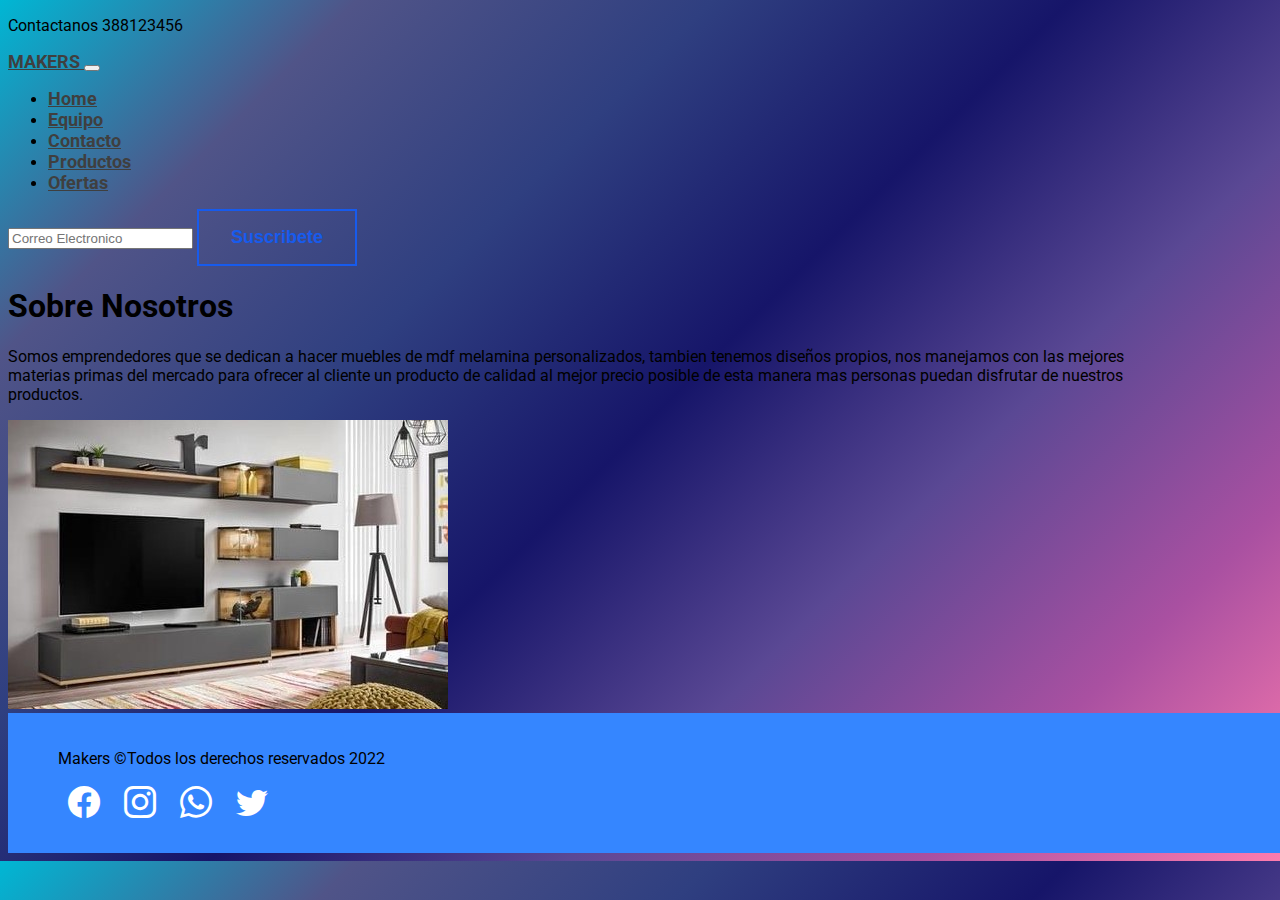
<file: paginas/about.html>
<!doctype html>
<html lang="en">
  <head>
    <!-- Required meta tags -->
    <meta charset="utf-8">
    <meta name="viewport" content="width=device-width, initial-scale=1">

    <!-- Bootstrap CSS -->
    <link href="https://cdn.jsdelivr.net/npm/bootstrap@5.1.3/dist/css/bootstrap.min.css" rel="stylesheet" integrity="sha384-1BmE4kWBq78iYhFldvKuhfTAU6auU8tT94WrHftjDbrCEXSU1oBoqyl2QvZ6jIW3" crossorigin="anonymous">
    <link rel="stylesheet" href="https://cdn.jsdelivr.net/npm/bootstrap-icons@1.8.2/font/bootstrap-icons.css">
    <link rel="stylesheet" href=" ../scss/estilos.css ">
    <title>Desafio Bootstrap</title>
  </head>
  <body>
    <!--========================================-->
    <!--ENCABEZADO-->
    <!--========================================-->
    <header class="container-fluid bg-dark d-flex justify-content-center" >
        <p class="text-light mb-0 fs-6">Contactanos 388123456</p>
    </header>

    <nav class="navbar navbar-expand-lg navbar-light bg-light p-3" id="menu">
        <div class="container-fluid">
          <a class="navbar-brand" href="#">
            <span class="text-warning fs-5 fw-bold">MAKERS</span>
          </a>
          <button class="navbar-toggler" type="button" data-bs-toggle="collapse" data-bs-target="#navbarSupportedContent" aria-controls="navbarSupportedContent" aria-expanded="false" aria-label="Toggle navigation">
            <span class="navbar-toggler-icon"></span>
          </button>
          <div class="collapse navbar-collapse" id="navbarSupportedContent">
            <ul class="navbar-nav me-auto mb-2 mb-lg-0">
              <li class="nav-item">
                <a class="nav-link active" aria-current="page" href="../index.html">Home</a>
              </li>
              <li class="nav-item">
                <a class="nav-link" href="../paginas/equipo.html">Equipo</a>
              </li>
              <li class="nav-item">
                <a class="nav-link" href="../paginas/contacto.html">Contacto</a>
              </li>
              <li class="nav-item">
                <a class="nav-link" href="../paginas/productos.html">Productos</a>
              </li>
              <li class="nav-item">
                <a class="nav-link" href="../paginas/ofertas.html">Ofertas</a>
              </li>

            </ul>
            <form class="d-flex">
              <input class="form-control me-2" type="email" placeholder="Correo Electronico" aria-label="email">
              <button class="btnSuscribete" type="btnSuscribete">Suscribete</button>
            </form>
          </div>
        </div>
      </nav>

    <!--========================================-->
    <!--ACERCA DE NOSOTROS-->
    <!--========================================-->  
    <section>
        <div class="w-50 m-auto text-center" id="nosotros">
            <h1 class="mb-4 fs-2 my-3 text-primary text-center" >Sobre Nosotros</h1>
            <p class="fs-6 text-center ">Somos emprendedores que se dedican a hacer muebles de mdf melamina personalizados,
            tambien tenemos diseños propios, nos manejamos con las mejores materias primas del mercado
            para ofrecer al cliente un producto de calidad al mejor precio posible de esta manera mas personas
            puedan disfrutar de nuestros productos.</p>
        </div>
        <div class="mt-4 my-3 text-center">
            <img src="../assets/portada2.jpg" class="img-thumbnail" alt="nosotros">
        </div>
    </section>

    <!--========================================-->
    <!--PIE DE PAGINA-FOOTER-->
    <!--========================================-->
    <footer class="w-100 d-flex align-items justify-content-center flex-wrap ">
      <p class="fs-5 px-3 pt-3 text-white">Makers &copy;Todos los derechos reservados 2022</p>
      <div id="iconos">
          <a href="#" id="estiloFooter"><i class="bi bi-facebook"></i></a>
          <a href="#" id="estiloFooter"><i class="bi bi-instagram"></i></a>
          <a href="#" id="estiloFooter"><i class="bi bi-whatsapp"></i></a>
          <a href="#" id="estiloFooter"><i class="bi bi-twitter"></i></a>
      </div>
  </footer>
    <!-- Optional JavaScript; choose one of the two! -->

    <!-- Option 1: Bootstrap Bundle with Popper -->
    <script src="https://cdn.jsdelivr.net/npm/bootstrap@5.1.3/dist/js/bootstrap.bundle.min.js" integrity="sha384-ka7Sk0Gln4gmtz2MlQnikT1wXgYsOg+OMhuP+IlRH9sENBO0LRn5q+8nbTov4+1p" crossorigin="anonymous"></script>

    <!-- Option 2: Separate Popper and Bootstrap JS -->
    <!--
    <script src="https://cdn.jsdelivr.net/npm/@popperjs/core@2.10.2/dist/umd/popper.min.js" integrity="sha384-7+zCNj/IqJ95wo16oMtfsKbZ9ccEh31eOz1HGyDuCQ6wgnyJNSYdrPa03rtR1zdB" crossorigin="anonymous"></script>
    <script src="https://cdn.jsdelivr.net/npm/bootstrap@5.1.3/dist/js/bootstrap.min.js" integrity="sha384-QJHtvGhmr9XOIpI6YVutG+2QOK9T+ZnN4kzFN1RtK3zEFEIsxhlmWl5/YESvpZ13" crossorigin="anonymous"></script>
    -->
  </body>
</html>
</file>
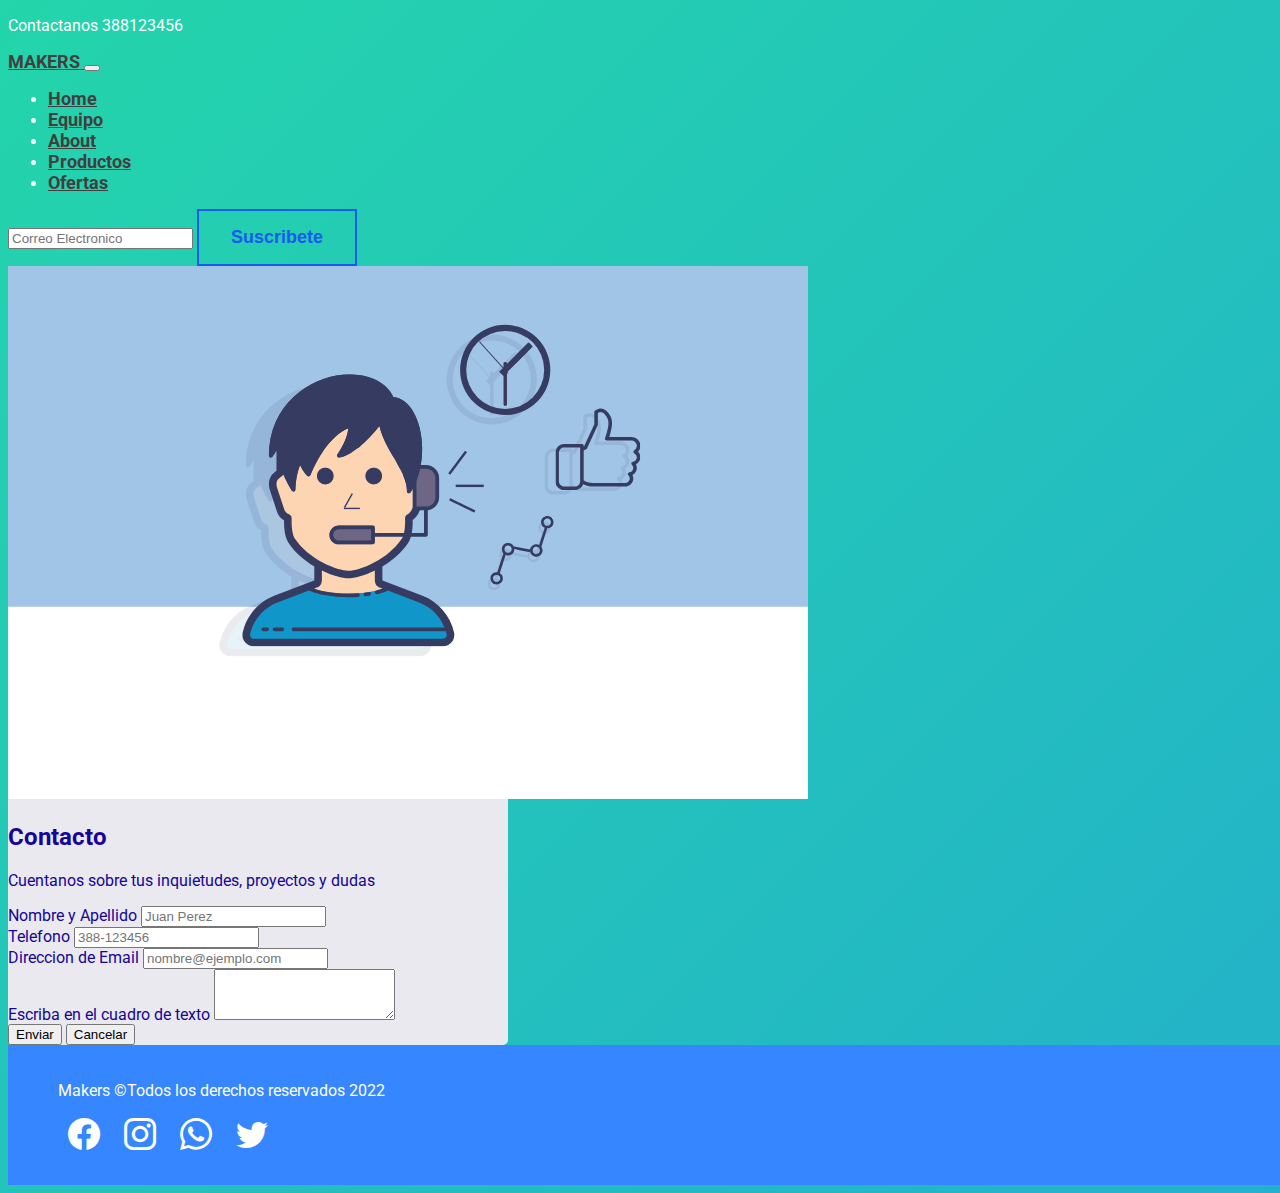
<file: paginas/contacto.html>
<!doctype html>
<html lang="en">
  <head>
    <!-- Required meta tags -->
    <meta charset="utf-8">
    <meta name="viewport" content="width=device-width, initial-scale=1">

    <!-- Bootstrap CSS -->
    <link href="https://cdn.jsdelivr.net/npm/bootstrap@5.1.3/dist/css/bootstrap.min.css" rel="stylesheet" integrity="sha384-1BmE4kWBq78iYhFldvKuhfTAU6auU8tT94WrHftjDbrCEXSU1oBoqyl2QvZ6jIW3" crossorigin="anonymous">
    <link rel="stylesheet" href="https://cdn.jsdelivr.net/npm/bootstrap-icons@1.8.2/font/bootstrap-icons.css">
    <link rel="stylesheet" href=" ../scss/estilos.css ">
    <title>Desafio Bootstrap</title>
  </head>
  <body id="estiloSeccion">
    <!--========================================-->
    <!--ENCABEZADO-->
    <!--========================================-->
    <header class="container-fluid bg-dark d-flex justify-content-center" >
        <p class="text-light mb-0 fs-6">Contactanos 388123456</p>
    </header>

    <nav class="navbar navbar-expand-lg navbar-light bg-light p-3" id="menu">
        <div class="container-fluid">
          <a class="navbar-brand" href="#">
            <span class="text-warning fs-5 fw-bold">MAKERS</span>
          </a>
          <button class="navbar-toggler" type="button" data-bs-toggle="collapse" data-bs-target="#navbarSupportedContent" aria-controls="navbarSupportedContent" aria-expanded="false" aria-label="Toggle navigation">
            <span class="navbar-toggler-icon"></span>
          </button>
          <div class="collapse navbar-collapse" id="navbarSupportedContent">
            <ul class="navbar-nav me-auto mb-2 mb-lg-0">
              <li class="nav-item">
                <a class="nav-link active" aria-current="page" href="../index.html">Home</a>
              </li>
              <li class="nav-item">
                <a class="nav-link" href="../paginas/equipo.html">Equipo</a>
              </li>
              <li class="nav-item">
                <a class="nav-link" href="../paginas/about.html">About</a>
              </li>
              <li class="nav-item">
                <a class="nav-link" href="../paginas/productos.html">Productos</a>
              </li>
              <li class="nav-item">
                <a class="nav-link" href="../paginas/ofertas.html">Ofertas</a>
              </li>

            </ul>
            <form class="d-flex">
              <input class="form-control me-2" type="email" placeholder="Correo Electronico" aria-label="email">
              <button class="btnSuscribete" type="btnSuscribete">Suscribete</button>
            </form>
          </div>
        </div>
      </nav>

    <!--========================================-->
    <!--FORMULARIO-->
    <!--========================================-->
      <div class="container" id="contenedor-formulario">
        <div id="titulo-formulario" class="text-center mb-5">
          <div>
            <img src="../assets/soporte.png" alt="contacto" class="img-fluid">
            <h2>Contacto</h2>
            <p class="fs-5 ">Cuentanos sobre tus inquietudes, proyectos y dudas</p>
          </div>
          <form action="">
            <div class="mb-3">
              <label for="exampleFormControlInput1" class="form-label">Nombre y Apellido</label>
              <input type="email" class="form-control" id="exampleFormControlInput1" placeholder="Juan Perez" required>
            </div>
            <div class="mb-3">
              <label for="exampleFormControlInput1" class="form-label">Telefono</label>
              <input type="email" class="form-control" id="exampleFormControlInput1" placeholder="388-123456" required>
            </div>
            <div class="mb-3">
              <label for="exampleFormControlInput1" class="form-label">Direccion de Email</label>
              <input type="email" class="form-control" id="exampleFormControlInput1" placeholder="nombre@ejemplo.com" required>
            </div>
            <div class="mb-3">
              <label for="exampleFormControlTextarea1" class="form-label">Escriba en el cuadro de texto</label>
              <textarea class="form-control" id="exampleFormControlTextarea1" rows="3" required></textarea>
            </div>
            <div>
              <button type="button" class="btn btn-primary">Enviar</button>
              <button type="button" class="btn btn-danger">Cancelar</button>
            </div>
          </form>

        </div>
      </div>

    <!--========================================-->
    <!--PIE DE PAGINA-FOOTER-->
    <!--========================================-->
    <footer class="w-100 d-flex align-items justify-content-center flex-wrap ">
      <p class="fs-5 px-3 pt-3 text-white">Makers &copy;Todos los derechos reservados 2022</p>
      <div id="iconos">
          <a href="#" id="estiloFooter"><i class="bi bi-facebook"></i></a>
          <a href="#" id="estiloFooter"><i class="bi bi-instagram"></i></a>
          <a href="#" id="estiloFooter"><i class="bi bi-whatsapp"></i></a>
          <a href="#" id="estiloFooter"><i class="bi bi-twitter"></i></a>
      </div>
  </footer>


    <!-- Optional JavaScript; choose one of the two! -->

    <!-- Option 1: Bootstrap Bundle with Popper -->
    <script src="https://cdn.jsdelivr.net/npm/bootstrap@5.1.3/dist/js/bootstrap.bundle.min.js" integrity="sha384-ka7Sk0Gln4gmtz2MlQnikT1wXgYsOg+OMhuP+IlRH9sENBO0LRn5q+8nbTov4+1p" crossorigin="anonymous"></script>

    <!-- Option 2: Separate Popper and Bootstrap JS -->
    <!--
    <script src="https://cdn.jsdelivr.net/npm/@popperjs/core@2.10.2/dist/umd/popper.min.js" integrity="sha384-7+zCNj/IqJ95wo16oMtfsKbZ9ccEh31eOz1HGyDuCQ6wgnyJNSYdrPa03rtR1zdB" crossorigin="anonymous"></script>
    <script src="https://cdn.jsdelivr.net/npm/bootstrap@5.1.3/dist/js/bootstrap.min.js" integrity="sha384-QJHtvGhmr9XOIpI6YVutG+2QOK9T+ZnN4kzFN1RtK3zEFEIsxhlmWl5/YESvpZ13" crossorigin="anonymous"></script>
    -->
  </body>
</html>
</file>
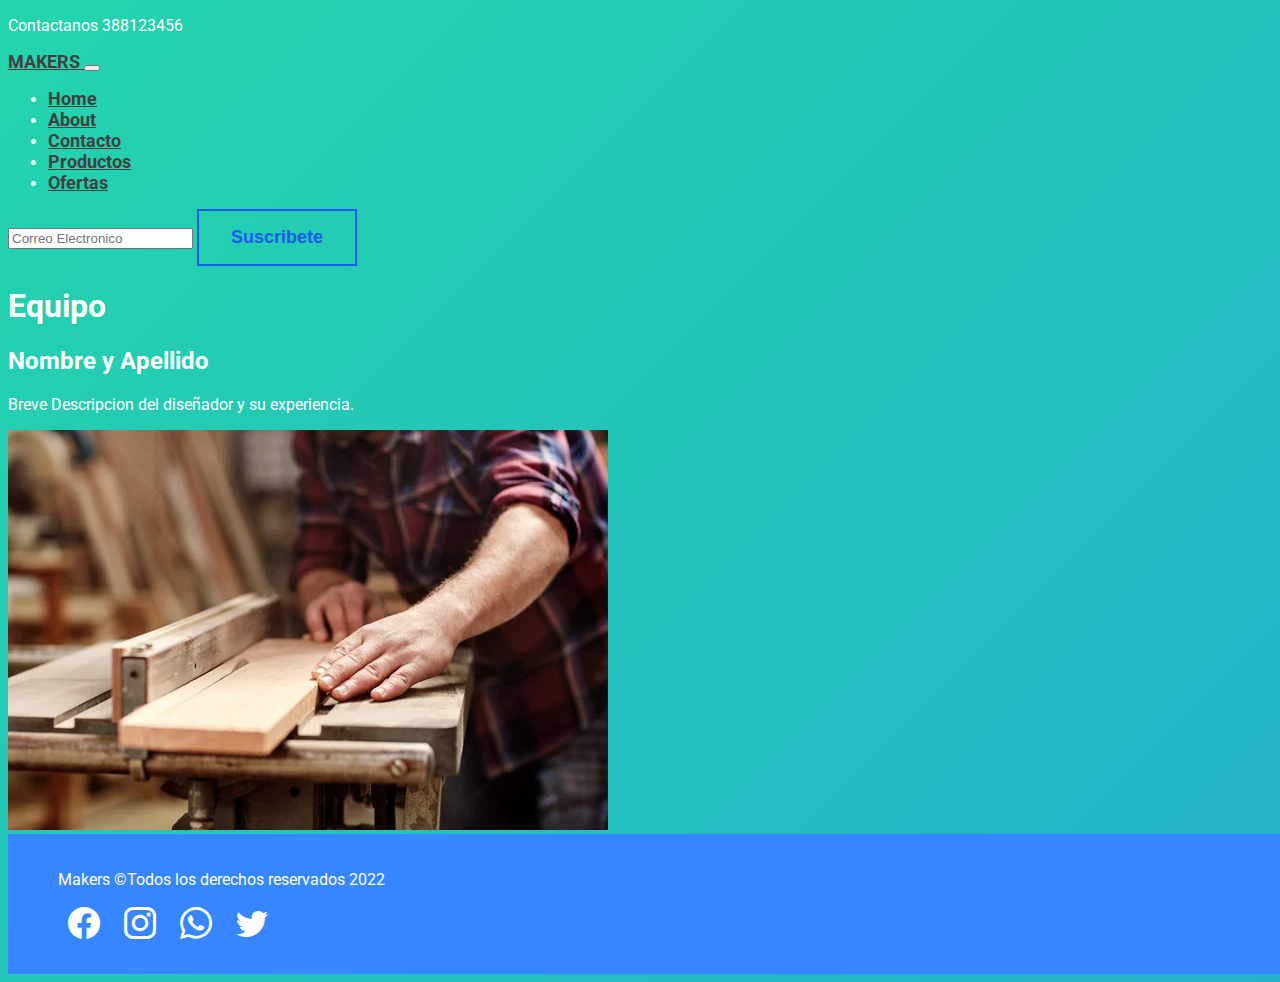
<file: paginas/equipo.html>
<!doctype html>
<html lang="en">
  <head>
    <!-- Required meta tags -->
    <meta charset="utf-8">
    <meta name="viewport" content="width=device-width, initial-scale=1">

    <!-- Bootstrap CSS -->
    <link href="https://cdn.jsdelivr.net/npm/bootstrap@5.1.3/dist/css/bootstrap.min.css" rel="stylesheet" integrity="sha384-1BmE4kWBq78iYhFldvKuhfTAU6auU8tT94WrHftjDbrCEXSU1oBoqyl2QvZ6jIW3" crossorigin="anonymous">
    <link rel="stylesheet" href="https://cdn.jsdelivr.net/npm/bootstrap-icons@1.8.2/font/bootstrap-icons.css">
    <link rel="stylesheet" href=" ../scss/estilos.css ">
    <title>Desafio Bootstrap</title>
  </head>
  <body id="estiloSeccion">
    <!--========================================-->
    <!--ENCABEZADO-->
    <!--========================================-->
    <header class="container-fluid bg-dark d-flex justify-content-center" >
        <p class="text-light mb-0 fs-6">Contactanos 388123456</p>
    </header>

    <nav class="navbar navbar-expand-lg navbar-light bg-light p-3" id="menu">
        <div class="container-fluid">
          <a class="navbar-brand" href="#">
            <span class="text-warning fs-5 fw-bold">MAKERS</span>
          </a>
          <button class="navbar-toggler" type="button" data-bs-toggle="collapse" data-bs-target="#navbarSupportedContent" aria-controls="navbarSupportedContent" aria-expanded="false" aria-label="Toggle navigation">
            <span class="navbar-toggler-icon"></span>
          </button>
          <div class="collapse navbar-collapse" id="navbarSupportedContent">
            <ul class="navbar-nav me-auto mb-2 mb-lg-0">
              <li class="nav-item">
                <a class="nav-link active" aria-current="page" href="../index.html">Home</a>
              </li>
              <li class="nav-item">
                <a class="nav-link" href="../paginas/about.html">About</a>
              </li>
              <li class="nav-item">
                <a class="nav-link" href="../paginas/contacto.html">Contacto</a>
              </li>
              <li class="nav-item">
                <a class="nav-link" href="../paginas/productos.html">Productos</a>
              </li>
              <li class="nav-item">
                <a class="nav-link" href="../paginas/ofertas.html">Ofertas</a>
              </li>

            </ul>
            <form class="d-flex">
              <input class="form-control me-2" type="email" placeholder="Correo Electronico" aria-label="email">
              <button class="btnSuscribete" type="btnSuscribete">Suscribete</button>
            </form>
          </div>
        </div>
      </nav>
    <!--========================================-->
    <!--NUESTRO EQUIPO-->
    <!--========================================-->  
    <section>
      <div class="w-50 m-auto text-center" id="nosotros">
          <h1 class="mb-4 fs-2 my-3 text-primary text-center text-primary" >Equipo</h1>
          <h2 class="mb-4 fs-2 my-3 text-primary text-center" >Nombre y Apellido</h2>
          <p class="fs-6 text-center ">
            Breve Descripcion del diseñador y su experiencia.
          </p>
      </div>
      <div class="mt-4 my-3 text-center">
          <img src="../assets/equipo.jpg" class="img-thumbnail" alt="nosotros">
      </div>
  </section>
    <!--========================================-->
    <!--PIE DE PAGINA-FOOTER-->
    <!--========================================-->
    <footer class="w-100 d-flex align-items justify-content-center flex-wrap ">
      <p class="fs-5 px-3 pt-3 text-white">Makers &copy;Todos los derechos reservados 2022</p>
      <div id="iconos">
          <a href="#" id="estiloFooter"><i class="bi bi-facebook"></i></a>
          <a href="#" id="estiloFooter"><i class="bi bi-instagram"></i></a>
          <a href="#" id="estiloFooter"><i class="bi bi-whatsapp"></i></a>
          <a href="#" id="estiloFooter"><i class="bi bi-twitter"></i></a>
      </div>
  </footer>

    <!-- Optional JavaScript; choose one of the two! -->

    <!-- Option 1: Bootstrap Bundle with Popper -->
    <script src="https://cdn.jsdelivr.net/npm/bootstrap@5.1.3/dist/js/bootstrap.bundle.min.js" integrity="sha384-ka7Sk0Gln4gmtz2MlQnikT1wXgYsOg+OMhuP+IlRH9sENBO0LRn5q+8nbTov4+1p" crossorigin="anonymous"></script>

    <!-- Option 2: Separate Popper and Bootstrap JS -->
    <!--
    <script src="https://cdn.jsdelivr.net/npm/@popperjs/core@2.10.2/dist/umd/popper.min.js" integrity="sha384-7+zCNj/IqJ95wo16oMtfsKbZ9ccEh31eOz1HGyDuCQ6wgnyJNSYdrPa03rtR1zdB" crossorigin="anonymous"></script>
    <script src="https://cdn.jsdelivr.net/npm/bootstrap@5.1.3/dist/js/bootstrap.min.js" integrity="sha384-QJHtvGhmr9XOIpI6YVutG+2QOK9T+ZnN4kzFN1RtK3zEFEIsxhlmWl5/YESvpZ13" crossorigin="anonymous"></script>
    -->
  </body>
</html>
</file>
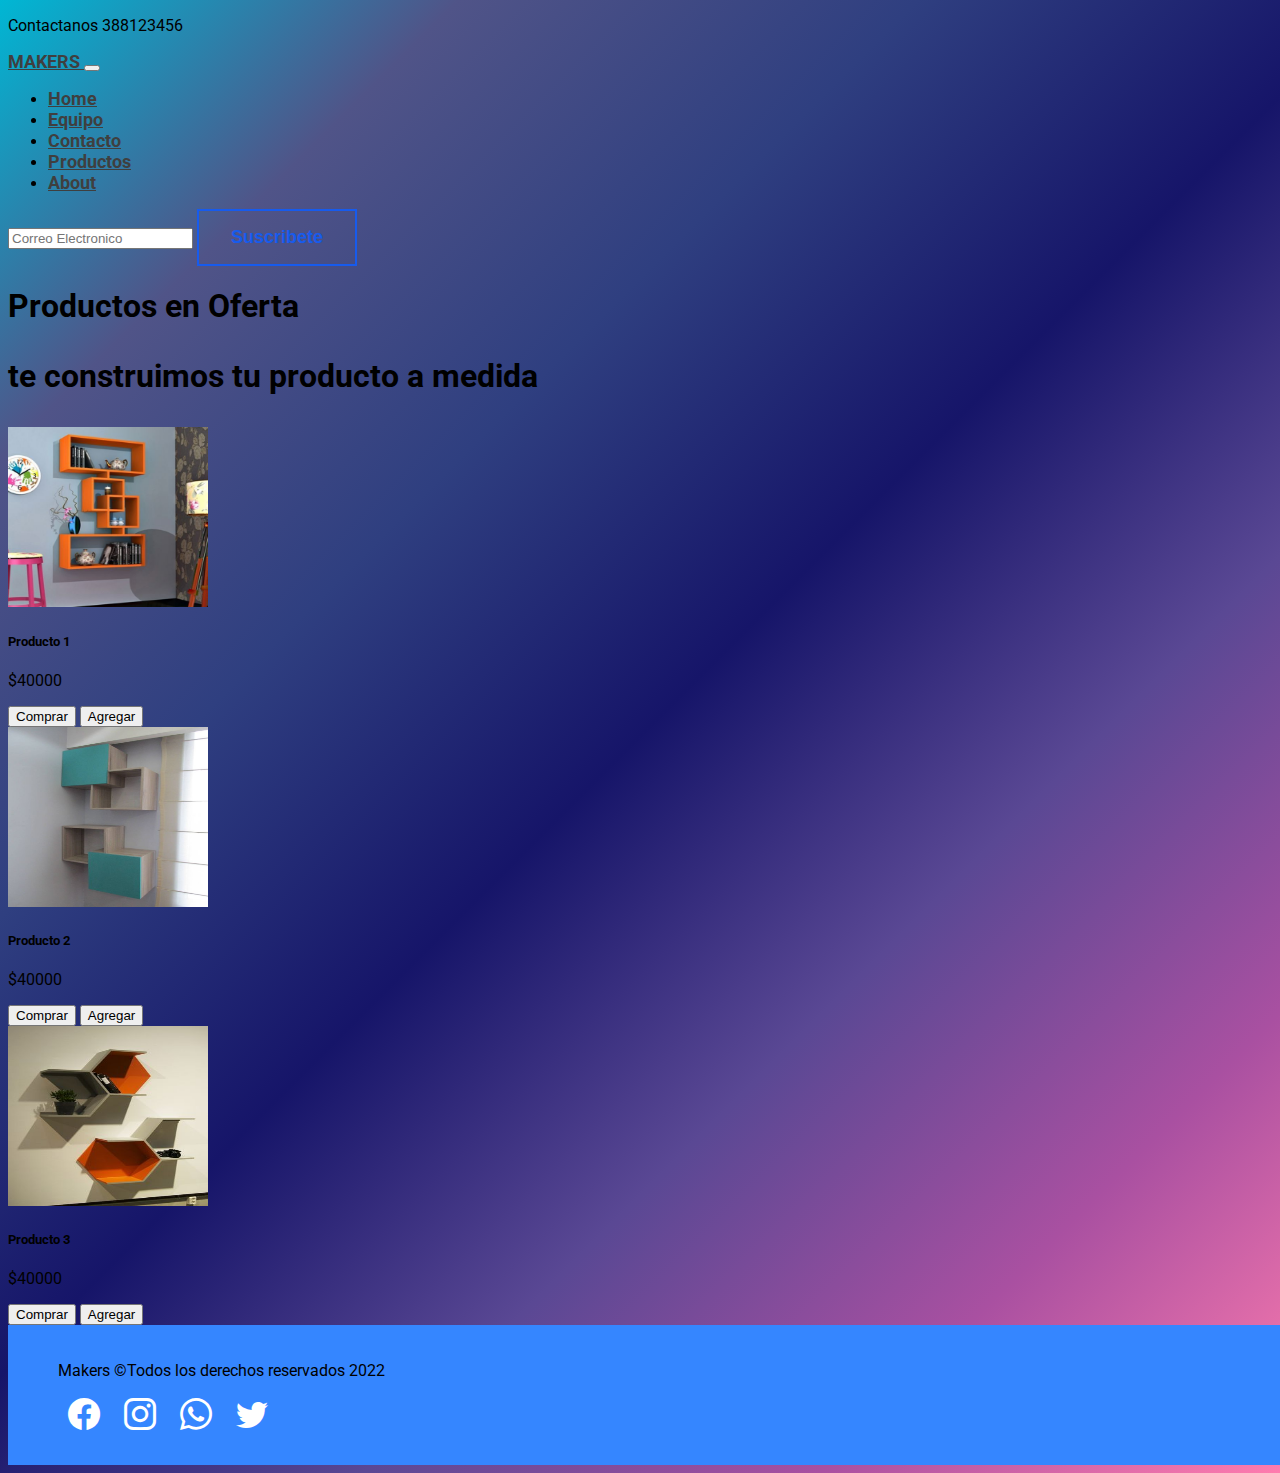
<file: paginas/ofertas.html>
<!doctype html>
<html lang="en">
  <head>
    <!-- Required meta tags -->
    <meta charset="utf-8">
    <meta name="viewport" content="width=device-width, initial-scale=1">

    <!-- Bootstrap CSS -->
    <link href="https://cdn.jsdelivr.net/npm/bootstrap@5.1.3/dist/css/bootstrap.min.css" rel="stylesheet" integrity="sha384-1BmE4kWBq78iYhFldvKuhfTAU6auU8tT94WrHftjDbrCEXSU1oBoqyl2QvZ6jIW3" crossorigin="anonymous">
    <link rel="stylesheet" href="https://cdn.jsdelivr.net/npm/bootstrap-icons@1.8.2/font/bootstrap-icons.css">
    <link rel="stylesheet" href=" ../scss/estilos.css ">
    <title>Desafio Bootstrap</title>
  </head>
  <body>
    <!--========================================-->
    <!--ENCABEZADO-->
    <!--========================================-->
    <header class="container-fluid bg-dark d-flex justify-content-center" >
        <p class="text-light mb-0 fs-6">Contactanos 388123456</p>
    </header>

    <nav class="navbar navbar-expand-lg navbar-light bg-light p-3" id="menu">
        <div class="container-fluid">
          <a class="navbar-brand" href="#">
            <span class="text-warning fs-5 fw-bold">MAKERS</span>
          </a>
          <button class="navbar-toggler" type="button" data-bs-toggle="collapse" data-bs-target="#navbarSupportedContent" aria-controls="navbarSupportedContent" aria-expanded="false" aria-label="Toggle navigation">
            <span class="navbar-toggler-icon"></span>
          </button>
          <div class="collapse navbar-collapse" id="navbarSupportedContent">
            <ul class="navbar-nav me-auto mb-2 mb-lg-0">
              <li class="nav-item">
                <a class="nav-link active" aria-current="page" href="../index.html">Home</a>
              </li>
              <li class="nav-item">
                <a class="nav-link" href="../paginas/equipo.html">Equipo</a>
              </li>
              <li class="nav-item">
                <a class="nav-link" href="../paginas/contacto.html">Contacto</a>
              </li>
              <li class="nav-item">
                <a class="nav-link" href="../paginas/productos.html">Productos</a>
              </li>
              <li class="nav-item">
                <a class="nav-link" href="../paginas/about.html">About</a>
              </li>

            </ul>
            <form class="d-flex">
              <input class="form-control me-2" type="email" placeholder="Correo Electronico" aria-label="email">
              <button class="btnSuscribete" type="btnSuscribete">Suscribete</button>
            </form>
          </div>
        </div>
      </nav>
    <!--========================================-->
    <!--PRODUCTOS EN OFERTA-->
    <!--========================================-->  

    <section class="w-75 mx-auto text-center pt-5" id="intro">
      <h1 class="p-3 fs-2 border-top border-3 border-primary text-white">Productos en Oferta<p>te construimos tu producto a medida</p></h1>
  </section>

    <section class="container-fluid">
      <div class="container">

        <div class="row row-cols-1 row-cols-sm-2 row-cols-md-3 g-3">
          <div class="col">
            <div class="card shadow-sm">
              <img src="../assets/destacado2.jpg" alt="destacado1" width="200" height="180">
              <div class="card-body">
                <h5 class="card-title">Producto 1</h5>
                <p class="card-text">$40000</p>
                <div class="d-flex justify-content-between align-items-center">
                  <div class="btn-group">
                    <button type="button" class="btn btn-primary">Comprar</button>
                    <button type="button" class="btn btn-success">Agregar</button>
                  </div>
                </div>
              </div>
            </div>
          </div>
          <div class="col">
            <div class="card shadow-sm">
              <img src="../assets/destacado1.jpg" alt="destacado1" width="200" height="180">
              <div class="card-body">
                <h5 class="card-title">Producto 2</h5>
                <p class="card-text">$40000</p>
                <div class="d-flex justify-content-between align-items-center">
                  <div class="btn-group">
                    <button type="button" class="btn btn-primary">Comprar</button>
                    <button type="button" class="btn btn-success">Agregar</button>
                  </div>
                </div>
              </div>
            </div>
          </div>
          <div class="col">
            <div class="card shadow-sm">
              <img src="../assets/destacado3.jpg" alt="destacado1" width="200" height="180">
              <div class="card-body">
                <h5 class="card-title">Producto 3</h5>
                <p class="card-text">$40000</p>
                <div class="d-flex justify-content-between align-items-center">
                  <div class="btn-group">
                    <button type="button" class="btn btn-primary">Comprar</button>
                    <button type="button" class="btn btn-success">Agregar</button>
                  </div>
                </div>
              </div>
            </div>
          </div>
    </section>


    <!--========================================-->
    <!--PIE DE PAGINA-FOOTER-->
    <!--========================================-->
    <footer class="w-100 d-flex align-items justify-content-center flex-wrap ">
      <p class="fs-5 px-3 pt-3 text-white">Makers &copy;Todos los derechos reservados 2022</p>
      <div id="iconos">
          <a href="#" id="estiloFooter"><i class="bi bi-facebook"></i></a>
          <a href="#" id="estiloFooter"><i class="bi bi-instagram"></i></a>
          <a href="#" id="estiloFooter"><i class="bi bi-whatsapp"></i></a>
          <a href="#" id="estiloFooter"><i class="bi bi-twitter"></i></a>
      </div>
  </footer>
    <!-- Optional JavaScript; choose one of the two! -->

    <!-- Option 1: Bootstrap Bundle with Popper -->
    <script src="https://cdn.jsdelivr.net/npm/bootstrap@5.1.3/dist/js/bootstrap.bundle.min.js" integrity="sha384-ka7Sk0Gln4gmtz2MlQnikT1wXgYsOg+OMhuP+IlRH9sENBO0LRn5q+8nbTov4+1p" crossorigin="anonymous"></script>
    <!-- Option 2: Separate Popper and Bootstrap JS -->
    <!--
    <script src="https://cdn.jsdelivr.net/npm/@popperjs/core@2.10.2/dist/umd/popper.min.js" integrity="sha384-7+zCNj/IqJ95wo16oMtfsKbZ9ccEh31eOz1HGyDuCQ6wgnyJNSYdrPa03rtR1zdB" crossorigin="anonymous"></script>
    <script src="https://cdn.jsdelivr.net/npm/bootstrap@5.1.3/dist/js/bootstrap.min.js" integrity="sha384-QJHtvGhmr9XOIpI6YVutG+2QOK9T+ZnN4kzFN1RtK3zEFEIsxhlmWl5/YESvpZ13" crossorigin="anonymous"></script>
    -->
  </body>
</html>
</file>
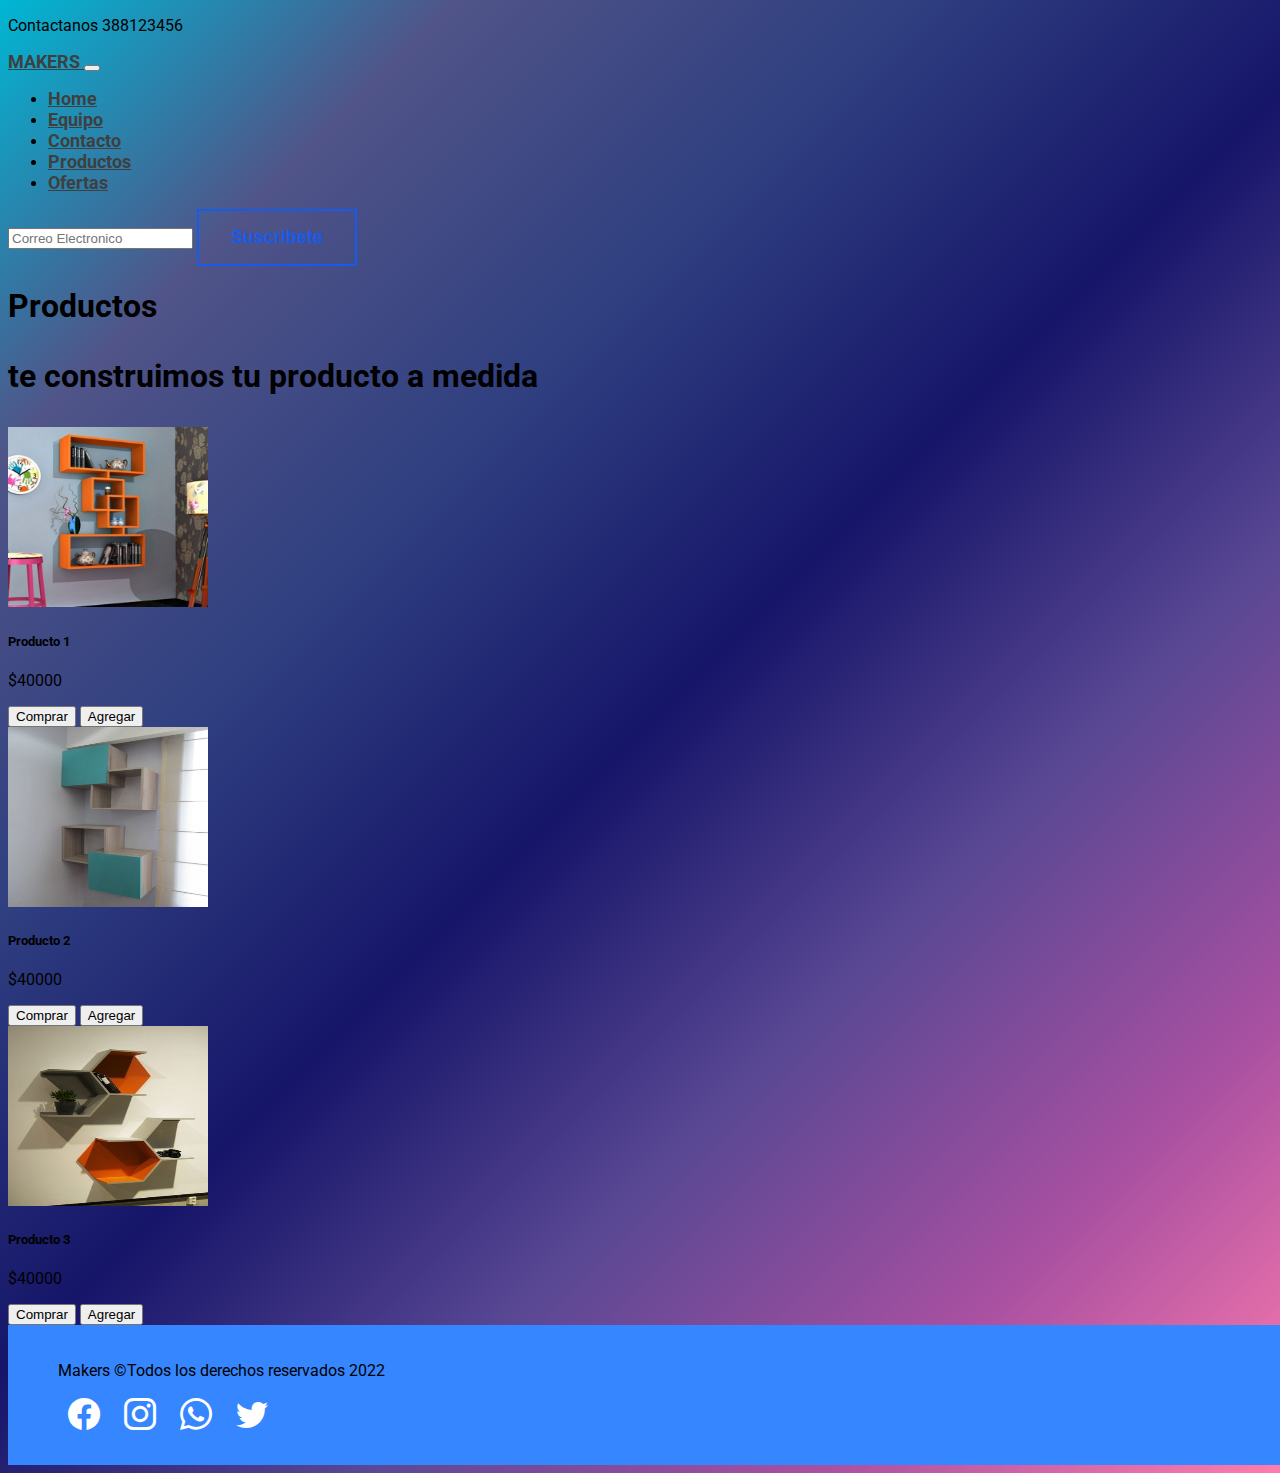
<file: paginas/productos.html>
<!doctype html>
<html lang="en">
  <head>
    <!-- Required meta tags -->
    <meta charset="utf-8">
    <meta name="viewport" content="width=device-width, initial-scale=1">

    <!-- Bootstrap CSS -->
    <link href="https://cdn.jsdelivr.net/npm/bootstrap@5.1.3/dist/css/bootstrap.min.css" rel="stylesheet" integrity="sha384-1BmE4kWBq78iYhFldvKuhfTAU6auU8tT94WrHftjDbrCEXSU1oBoqyl2QvZ6jIW3" crossorigin="anonymous">
    <link rel="stylesheet" href="https://cdn.jsdelivr.net/npm/bootstrap-icons@1.8.2/font/bootstrap-icons.css">
    <link rel="stylesheet" href=" ../scss/estilos.css ">
    <title>Desafio Bootstrap</title>
  </head>
  <body>
    <!--========================================-->
    <!--ENCABEZADO-->
    <!--========================================-->
    <header class="container-fluid bg-dark d-flex justify-content-center" >
        <p class="text-light mb-0 fs-6">Contactanos 388123456</p>
    </header>

    <nav class="navbar navbar-expand-lg navbar-light bg-light p-3" id="menu">
        <div class="container-fluid">
          <a class="navbar-brand" href="#">
            <span class="text-warning fs-5 fw-bold">MAKERS</span>
          </a>
          <button class="navbar-toggler" type="button" data-bs-toggle="collapse" data-bs-target="#navbarSupportedContent" aria-controls="navbarSupportedContent" aria-expanded="false" aria-label="Toggle navigation">
            <span class="navbar-toggler-icon"></span>
          </button>
          <div class="collapse navbar-collapse" id="navbarSupportedContent">
            <ul class="navbar-nav me-auto mb-2 mb-lg-0">
              <li class="nav-item">
                <a class="nav-link active" aria-current="page" href="../index.html">Home</a>
              </li>
              <li class="nav-item">
                <a class="nav-link" href="../paginas/equipo.html">Equipo</a>
              </li>
              <li class="nav-item">
                <a class="nav-link" href="../paginas/contacto.html">Contacto</a>
              </li>
              <li class="nav-item">
                <a class="nav-link" href="../paginas/productos.html">Productos</a>
              </li>
              <li class="nav-item">
                <a class="nav-link" href="../paginas/ofertas.html">Ofertas</a>
              </li>

            </ul>
            <form class="d-flex">
              <input class="form-control me-2" type="email" placeholder="Correo Electronico" aria-label="email">
              <button class="btnSuscribete" type="btnSuscribete">Suscribete</button>
            </form>
          </div>
        </div>
      </nav>

    <!--========================================-->
    <!--PRODUCTOS-->
    <!--========================================-->  

    <section class="w-75 mx-auto text-center pt-5" id="intro">
        <h1 class="p-3 fs-2 border-top border-3 border-primary text-white">Productos<p>te construimos tu producto a medida</p></h1>
    </section>

    <section class="container-fluid">
      <div class="container">

        <div class="row row-cols-1 row-cols-sm-2 row-cols-md-3 g-3">
          <div class="col">
            <div class="card shadow-sm">
              <img src="../assets/destacado2.jpg" alt="destacado1" width="200" height="180">
              <div class="card-body">
                <h5 class="card-title">Producto 1</h5>
                <p class="card-text">$40000</p>
                <div class="d-flex justify-content-between align-items-center">
                  <div class="btn-group">
                    <button type="button" class="btn btn-primary">Comprar</button>
                    <button type="button" class="btn btn-success">Agregar</button>
                  </div>
                </div>
              </div>
            </div>
          </div>
          <div class="col">
            <div class="card shadow-sm">
              <img src="../assets/destacado1.jpg" alt="destacado1" width="200" height="180">
              <div class="card-body">
                <h5 class="card-title">Producto 2</h5>
                <p class="card-text">$40000</p>
                <div class="d-flex justify-content-between align-items-center">
                  <div class="btn-group">
                    <button type="button" class="btn btn-primary">Comprar</button>
                    <button type="button" class="btn btn-success">Agregar</button>
                  </div>
                </div>
              </div>
            </div>
          </div>
          <div class="col">
            <div class="card shadow-sm">
              <img src="../assets/destacado3.jpg" alt="destacado1" width="200" height="180">
              <div class="card-body">
                <h5 class="card-title">Producto 3</h5>
                <p class="card-text">$40000</p>
                <div class="d-flex justify-content-between align-items-center">
                  <div class="btn-group">
                    <button type="button" class="btn btn-primary">Comprar</button>
                    <button type="button" class="btn btn-success">Agregar</button>
                  </div>
                </div>
              </div>
            </div>
          </div>
    </section>

    <!--========================================-->
    <!--PIE DE PAGINA-FOOTER-->
    <!--========================================-->
    <footer class="w-100 d-flex align-items justify-content-center flex-wrap ">
      <p class="fs-5 px-3 pt-3 text-white">Makers &copy;Todos los derechos reservados 2022</p>
      <div id="iconos">
          <a href="#" id="estiloFooter"><i class="bi bi-facebook"></i></a>
          <a href="#" id="estiloFooter"><i class="bi bi-instagram"></i></a>
          <a href="#" id="estiloFooter"><i class="bi bi-whatsapp"></i></a>
          <a href="#" id="estiloFooter"><i class="bi bi-twitter"></i></a>
      </div>
  </footer>

    <!-- Optional JavaScript; choose one of the two! -->

    <!-- Option 1: Bootstrap Bundle with Popper -->
    <script src="https://cdn.jsdelivr.net/npm/bootstrap@5.1.3/dist/js/bootstrap.bundle.min.js" integrity="sha384-ka7Sk0Gln4gmtz2MlQnikT1wXgYsOg+OMhuP+IlRH9sENBO0LRn5q+8nbTov4+1p" crossorigin="anonymous"></script>

    <!-- Option 2: Separate Popper and Bootstrap JS -->
    <!--
    <script src="https://cdn.jsdelivr.net/npm/@popperjs/core@2.10.2/dist/umd/popper.min.js" integrity="sha384-7+zCNj/IqJ95wo16oMtfsKbZ9ccEh31eOz1HGyDuCQ6wgnyJNSYdrPa03rtR1zdB" crossorigin="anonymous"></script>
    <script src="https://cdn.jsdelivr.net/npm/bootstrap@5.1.3/dist/js/bootstrap.min.js" integrity="sha384-QJHtvGhmr9XOIpI6YVutG+2QOK9T+ZnN4kzFN1RtK3zEFEIsxhlmWl5/YESvpZ13" crossorigin="anonymous"></script>
    -->
  </body>
</html>
</file>
<file: scss/estilos.css>
@charset "UTF-8";
@import url("https://fonts.googleapis.com/css2?family=Montserrat+Alternates:wght@200&family=Roboto:wght@100&display=swap");
#menu a {
  font-size: 18px;
  font-weight: bold;
  color: #3f3f3f;
}
#menu a:hover {
  background-color: black;
  color: #f3eb09;
}
#menu button {
  font-size: 18px;
  font-weight: bold;
}

body {
  font-family: "Montserrat Alternates", sans-serif;
  font-family: "Roboto", sans-serif;
  overflow-x: hidden;
  /*background: #333;*/
  background-image: linear-gradient(135deg, #00B7D4, #505488, #2F3F80, #161569, #5A4894, #A950A1, #FF7CAE);
  -webkit-animation: fanimado 10s infinite;
          animation: fanimado 10s infinite;
}

@-webkit-keyframes fanimado {
  0% {
    background-position: 0% 50%;
  }
  50% {
    background-position: 100% 50%;
  }
  100% {
    background-position: 0% 50%;
  }
}

@keyframes fanimado {
  0% {
    background-position: 0% 50%;
  }
  50% {
    background-position: 100% 50%;
  }
  100% {
    background-position: 0% 50%;
  }
}
footer {
  position: relative;
  width: 100%;
  background: #3586ff;
  min-height: 100px;
  padding: 20px 50px;
}

#estiloFooter {
  font-size: 2rem;
  color: #fff;
  margin: 0 10px;
  display: inline-block;
  transition: 0.5s;
}

/*======SLIDE DE IMAGENES======*/
.carousel-inner {
  max-height: 39rem;
}

/*======Mapa======*/
.mapa {
  background: url(../assets/mapa.jpg);
  width: 100%;
  height: 400px;
}

#local {
  background-color: rgba(235, 240, 240, 0.9568627451);
  padding-bottom: 300px;
  display: flex;
  justify-content: center;
  padding: initial;
}

.wrapper {
  width: 50%;
  margin-left: 100px;
  padding-top: 150px;
}

#contenedor-formulario {
  background: #eae9ef;
  border-radius: 5px;
  max-width: 500px;
}

#titulo-formulario {
  color: #160598;
}

/*======hover en el boton de suscribirse======*/
.btnSuscribete {
  border: none;
  cursor: pointer;
  font-size: 2rem;
  padding: 1rem 2rem;
  margin: 0, 5rem;
  color: rgb(23, 91, 237);
  border: 2px solid;
  background: linear-gradient(to right, transparent 50%, rgb(237, 230, 23) 50%) no-repeat left/200%;
  transition: background-position 0.3s ease;
}
.btnSuscribete .btnSuscribete:hover {
  background-position: right;
  color: rgb(5, 12, 220);
  border: 2px solid rgb(237, 230, 23);
}

/*======animacion en los titulos GRADIENT BACKROUND======*/
#estiloSeccion {
  width: 100%;
  color: #fff;
  background: linear-gradient(-45deg, #EE7752, #E73C7E, #23A6D5, #23D5AB);
  position: relative;
  background-size: 400% 400%;
}

#estiloTitulo {
  font-size: 5rem;
  text-transform: uppercase;
  letter-spacing: 2px;
  border: 3px solid #fff;
  position: relative;
  top: 50%;
  left: 50%;
  transform: translate(-50%, -50%);
  padding: 5rem 10rem;
}

/*======MEDIA QUERIES PANTALLA PEQUEÑA======*/
#intro, #nosotros {
  width: 90% !important;
}
#intro .servicio-fila, #nosotros .servicio-fila {
  width: 100% !important;
  text-align: center;
}
#intro #nosotros, #nosotros #nosotros {
  text-align: 20px;
}

/*======MEDIA QUERIES PANTALLA mediana======*/
@media (max-with: 1200px) {
  #local {
    flex-wrap: wrap;
    padding-top: 30px;
  }

  .wrapper {
    width: 90%;
    margin: auto;
    padding-top: 50px;
  }
}/*# sourceMappingURL=estilos.css.map */
</file>
